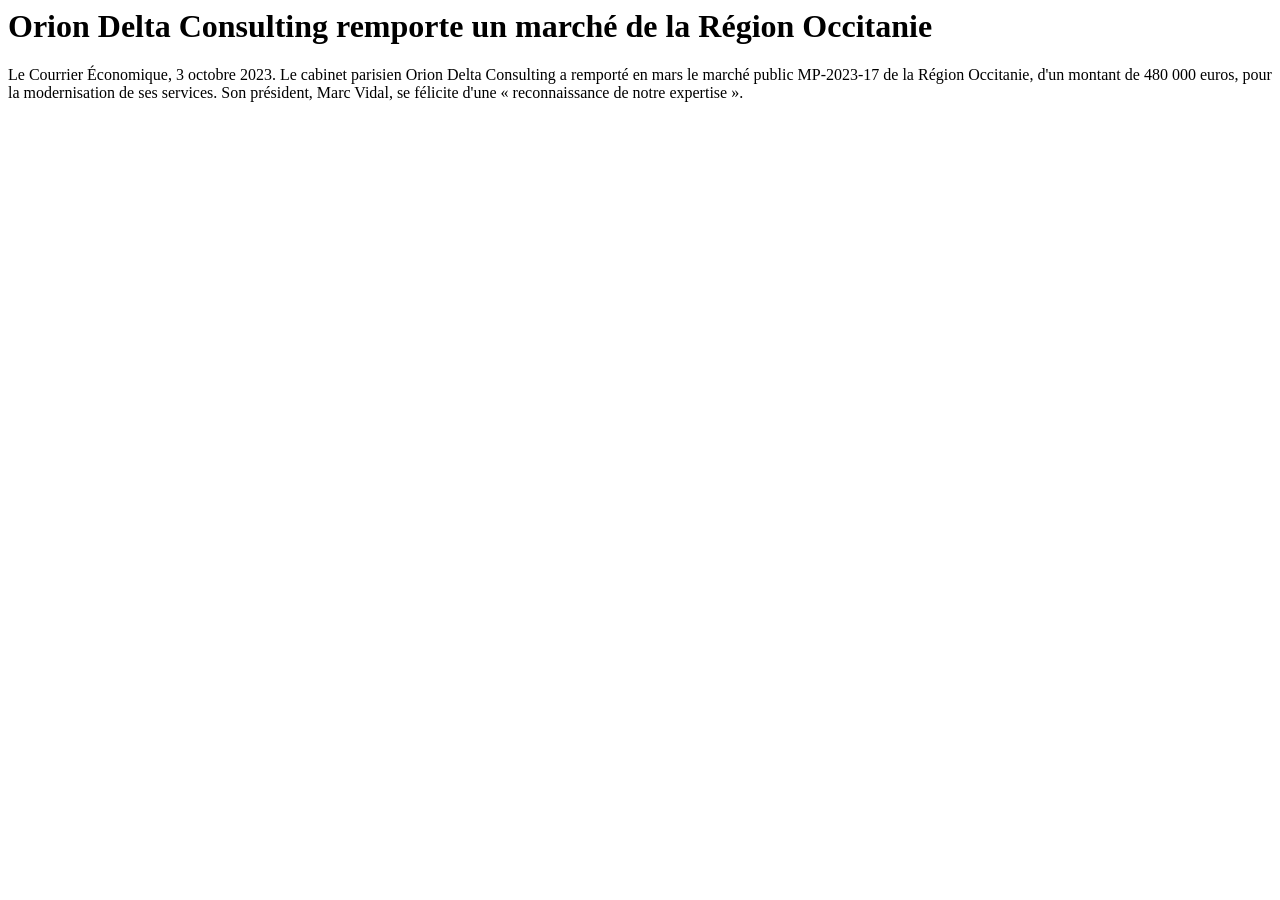
<file: eval/corpus/documents/presse_2023-10.html>
<html><head><title>Orion remporte un marché en Occitanie</title></head>
<body><h1>Orion Delta Consulting remporte un marché de la Région Occitanie</h1>
<p>Le Courrier Économique, 3 octobre 2023. Le cabinet parisien Orion Delta Consulting a remporté en mars le marché
public MP-2023-17 de la Région Occitanie, d'un montant de 480 000 euros, pour la modernisation de ses services.
Son président, Marc Vidal, se félicite d'une « reconnaissance de notre expertise ».</p></body></html>
</file>
